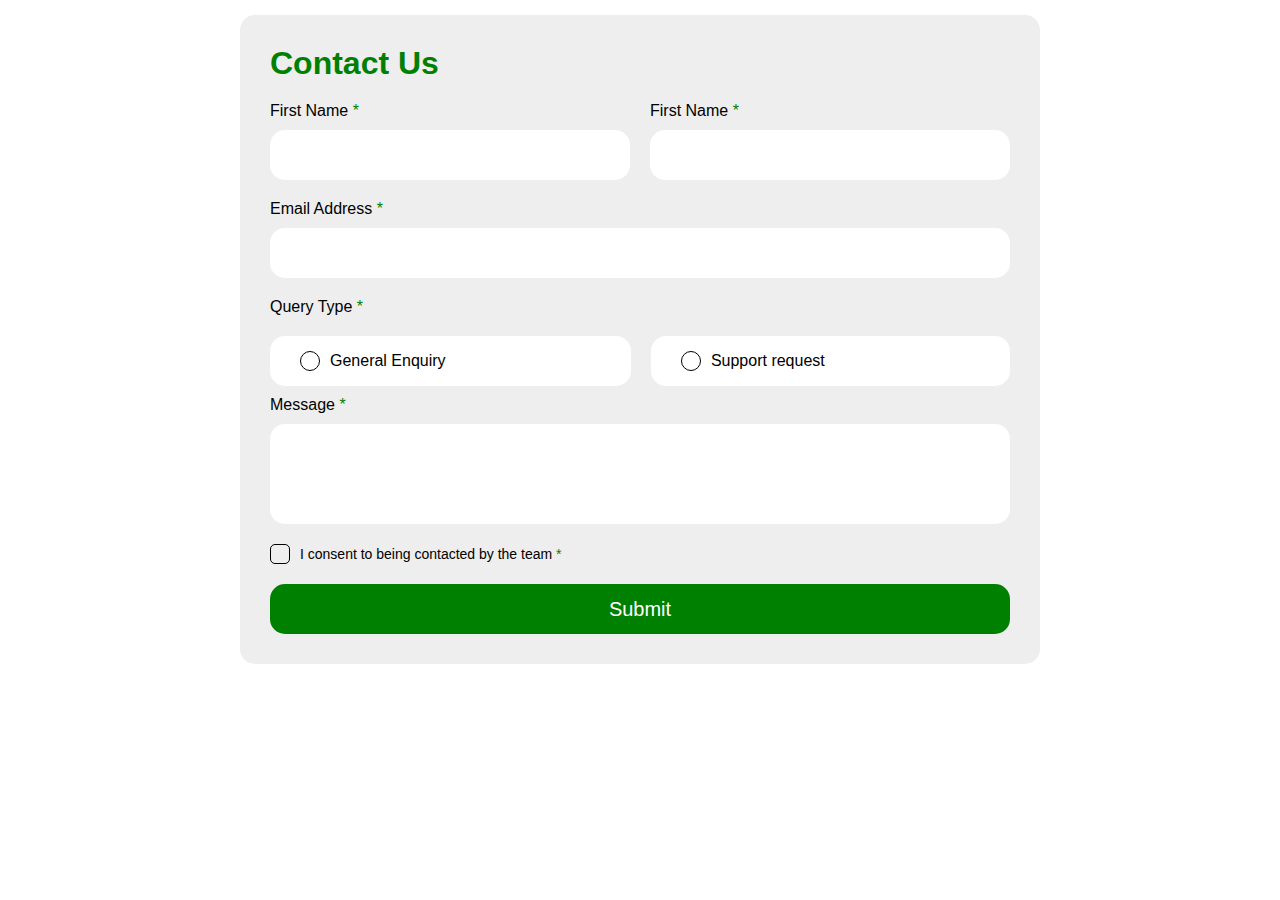
<file: index.html>
<!DOCTYPE html>
<html lang="en">
  <head>
    <title>Test</title>
    <meta charset="UTF-8" />
    <meta name="viewport" content="width=device-width, initial-scale=1.0" />
    <meta name="description" content="this is my book store" />
    <meta name="keywords" content="HTML, CSS, JAVASCRIPT" />
    <meta name="author" content="John Doe" />
    <link rel="icon" href="./img/download.jfif" />
    <link rel="stylesheet" href="./css/test.css" />
    <link rel="stylesheet" href="./css/all.min.css" />
  </head>
  <body>
    <div class="container">
      <h1>Contact Us</h1>
      <div class="formGroup">
        <form action="./img/index2.html">
          <div class="child">
            <div class="inputGroup">
              <label for="i1">First Name <span>*</span></label>
              <input class="toDo" id="i1" type="text" name="abc" />
              <span class="hidden">This field is required</span>
            </div>
            <div class="inputGroup">
              <label for="i2">First Name <span>*</span></label>
              <input class="toDo" id="i2" type="text" name="def" />
              <span class="hidden">This field is required</span>
            </div>
          </div>
          <div class="child">
            <div class="inputGroup">
              <label for="i3">Email Address <span>*</span></label>
              <input class="toDo" id="i3" type="text" name="hkl" />
              <span class="hidden">Please enter a valid email address</span>
            </div>
          </div>
          <div class="child column">
            <p>Query Type <span>*</span></p>
            <div class="query">
              <div class="queryChild">
                <div class="chape">
                  <span></span>
                </div>
                <p>General Enquiry</p>
              </div>
              <div class="queryChild">
                <div class="chape">
                  <span></span>
                </div>
                <p>Support request</p>
              </div>
            </div>
            <span class="hidden tog">Pleas select a query type</span>
          </div>
          <div class="child">
            <div class="inputGroup">
              <label for="i4">Message <span>*</span></label>
              <textarea class="toDo" name="o" id="i4"></textarea>
              <span class="hidden">This field is required</span>
            </div>
          </div>
          <div class="check">
            <div class="checker">
              <div class="chape2">
                <i class="fa-solid fa-check"></i>
              </div>
              <p>I consent to being contacted by the team <span>*</span></p>
            </div>
            <span class="hidden theEnd"
              >To submit this from, please consent to being contacted</span
            >
          </div>
          <input type="submit" class="submit" />
        </form>
      </div>
    </div>
    <script src="js/index.js"></script>
    <!-- <script src="js/all.min.js"></script> -->
  </body>
</html>
</file>
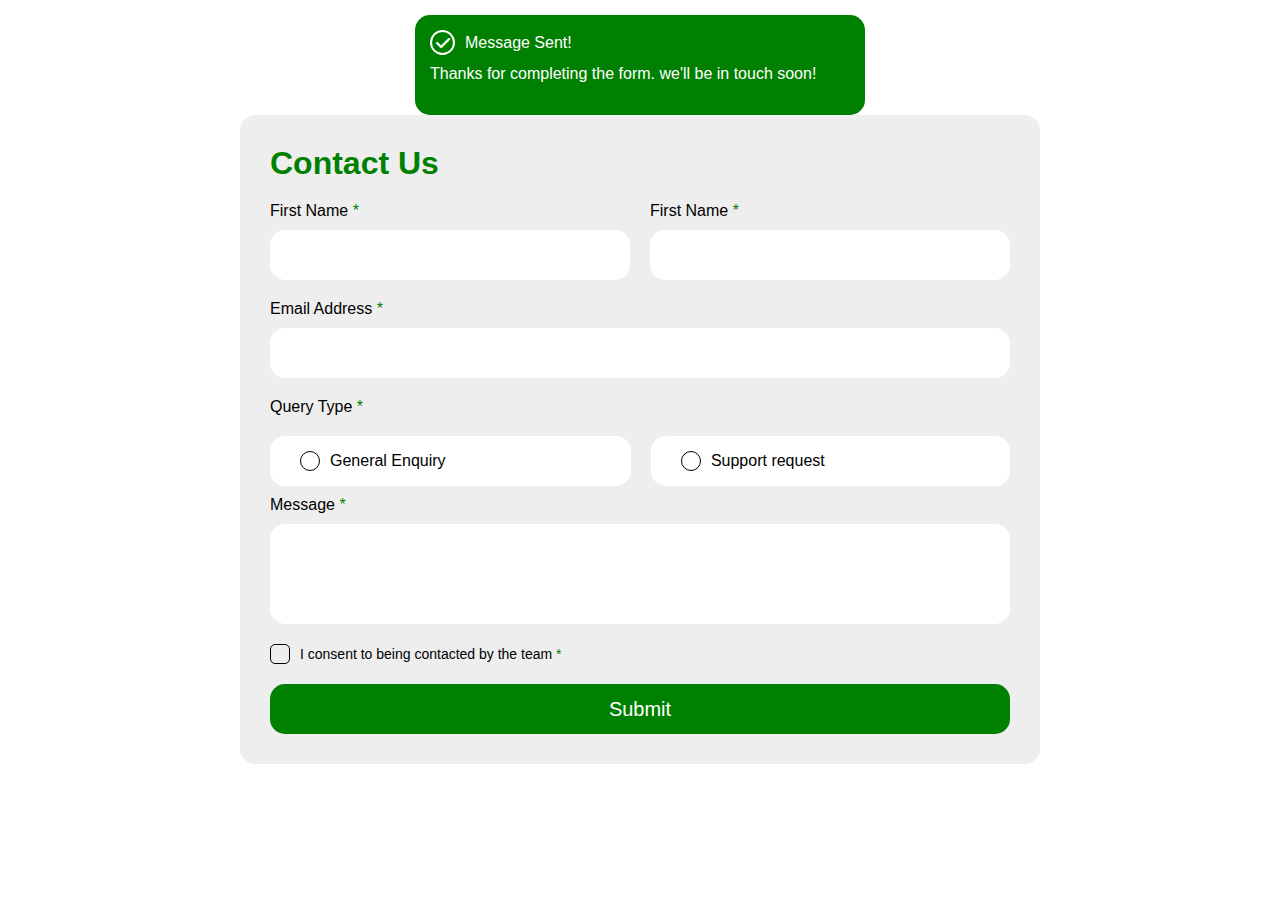
<file: img/index2.html>
<!DOCTYPE html>
<html lang="en">
  <head>
    <title>Test</title>
    <meta charset="UTF-8" />
    <meta name="viewport" content="width=device-width, initial-scale=1.0" />
    <meta name="description" content="this is my book store" />
    <meta name="keywords" content="HTML, CSS, JAVASCRIPT" />
    <meta name="author" content="John Doe" />
    <link rel="icon" href="./img/download.jfif" />
    <link rel="stylesheet" href="../css/test.css" />
    <link rel="stylesheet" href="../css/all.min.css" />
  </head>
  <body>
    <div class="message">
      <div>
        <i class="fa-solid fa-check"></i>
        <span>Message Sent!</span>
      </div>
      <p>Thanks for completing the form. we'll be in touch soon!</p>
    </div>
    <div class="container">
      <h1>Contact Us</h1>
      <div class="formGroup">
        <form action="./index.html">
          <div class="child">
            <div class="inputGroup">
              <label for="i1">First Name <span>*</span></label>
              <input class="toDo" id="i1" type="text" name="abc" />
              <span class="hidden">This field is required</span>
            </div>
            <div class="inputGroup">
              <label for="i2">First Name <span>*</span></label>
              <input class="toDo" id="i2" type="text" name="def" />
              <span class="hidden">This field is required</span>
            </div>
          </div>
          <div class="child">
            <div class="inputGroup">
              <label for="i3">Email Address <span>*</span></label>
              <input class="toDo" id="i3" type="text" name="hkl" />
              <span class="hidden">Please enter a valid email address</span>
            </div>
          </div>
          <div class="child column">
            <p>Query Type <span>*</span></p>
            <div class="query">
              <div class="queryChild">
                <div class="chape">
                  <span></span>
                </div>
                <p>General Enquiry</p>
              </div>
              <div class="queryChild">
                <div class="chape">
                  <span></span>
                </div>
                <p>Support request</p>
              </div>
            </div>
            <span class="hidden tog">Pleas select a query type</span>
          </div>
          <div class="child">
            <div class="inputGroup">
              <label for="i4">Message <span>*</span></label>
              <textarea class="toDo" name="o" id="i4"></textarea>
              <span class="hidden">This field is required</span>
            </div>
          </div>
          <div class="check">
            <div class="checker">
              <div class="chape2">
                <i class="fa-solid fa-check"></i>
              </div>
              <p>I consent to being contacted by the team <span>*</span></p>
            </div>
            <span class="hidden theEnd"
              >To submit this from, please consent to being contacted</span
            >
          </div>
          <input type="submit" class="submit" />
        </form>
      </div>
    </div>
    <script>
      let message = document.querySelector(".message");
      setTimeout(() => {
        message.style.opacity = "1";
        message.style.transitionDuration = "500ms";
      }, 100);
      setTimeout(() => {
        message.style.opacity = "0";
        message.style.transitionDuration = "2s";
      }, 4000);
    </script>
    <script src="/js/index.js"></script>
    <!-- <script src="js/all.min.js"></script> -->
  </body>
</html>
</file>
<file: css/test.css>
* {
  font-family: Arial, Helvetica, sans-serif;
  box-sizing: border-box;
  padding: 0;
  margin: 0;
}
body {
  padding: 15px;
}
.message {
  background-color: green;
  color: white;
  max-width: 450px;
  position: relative;
  height: 100px;
  border-radius: 15px;
  padding: 15px;
  left: 50%;
  opacity: 0;
  transition-timing-function: linear;
  transform: translateX(-50%);
}
.message div {
  margin-bottom: 10px;
  display: flex;
  align-items: center;
}
.message i {
  margin-right: 10px;
  border: solid 2px white;
  border-radius: 100%;
  width: 25px;
  height: 25px;
  display: flex;
  justify-content: center;
  align-items: center;
}
.message span {
}
.message p {
}
.container {
  background-color: #eee;
  padding: 30px;
  border-radius: 15px;
  max-width: 800px;
  margin: auto;
  margin-top: 0px;
}
.container h1 {
  color: green;
  margin-bottom: 20px;
}

.container .formGroup form .child {
  display: flex;
  gap: 20px;
  margin-bottom: 10px;
  flex-wrap: wrap;
}
.container .formGroup form .child .inputGroup {
  display: flex;
  flex-direction: column;
  flex-grow: 1;
}
.container .formGroup form .child .inputGroup label {
  margin-bottom: 10px;
}
.container .formGroup form .child .inputGroup label span {
  color: green;
}
.container .formGroup form .child .inputGroup input {
  border: none;
  padding: 15px;
  font-size: 20px;
  border-radius: 15px;
  height: 50px;
  margin-bottom: 10px;
}
.container .formGroup form .column {
  flex-direction: column;
}

.container .formGroup form .column p span {
  color: green;
}
.container .formGroup form .column .query {
  display: flex;
  gap: 20px;
  flex-wrap: wrap;
}
.container .formGroup form .column .query .queryChild {
  flex-grow: 1;
  background-color: white;
  height: 50px;
  border-radius: 15px;
  display: flex;
  align-items: center;
  padding-left: 30px;
  cursor: pointer;
}
.container .formGroup form .column .query .queryChild .chape {
  width: 20px;
  height: 20px;
  border: solid 1px black;
  border-radius: 100%;
  margin-right: 10px;
  display: flex;
  justify-content: center;
  align-items: center;
}
.container .formGroup form .column .query .queryChild .chape span {
  width: calc(100% - 5px);
  height: calc(100% - 5px);
  background-color: green;
  border-radius: 100%;
  display: none;
}
.container .formGroup form .child .inputGroup textarea {
  resize: none;
  height: 100px;
  border-radius: 15px;
  border: none;
  margin-bottom: 10px;
  padding: 15px;
  font-size: 20px;
}
.container .formGroup form .check {
  margin-bottom: 10px;
  display: flex;
  flex-direction: column;
}
.container .formGroup form .check .checker {
  display: flex;
  margin-bottom: 10px;
  align-items: center;
}
.container .formGroup form .check .checker .chape2 {
  margin-right: 10px;
  width: 20px;
  height: 20px;
  border: solid 1px black;
  display: flex;
  justify-content: center;
  align-items: center;
  cursor: pointer;
  border-radius: 5px;
}
.container .formGroup form .check .checker .chape2 i {
  width: 100%;
  height: 100%;
  color: white;
  width: 15px;
  height: 15px;
  display: none;
}
.container .formGroup form .check .checker p {
  font-size: 14px;
}
.container .formGroup form .check .checker p span {
  color: green;
}
.container .formGroup form .check .hidden {
  color: red;
  display: block;
  margin-bottom: 20px;
}
.container .formGroup form .colum .hidden {
  color: red;
  margin-bottom: 20px;
}
.hidden {
  color: red;
  margin-bottom: 20px;
  display: none !important;
}
.container .formGroup form .child input:focus {
  outline-color: green;
}
.container .formGroup form .child .inputGroup textarea:focus {
  outline-color: green;
}
.submit {
  background-color: green;
  color: white;
  border: none;
  width: 100%;
  height: 50px;
  border-radius: 15px;
  font-size: 20px;
  cursor: pointer;
}
</file>
